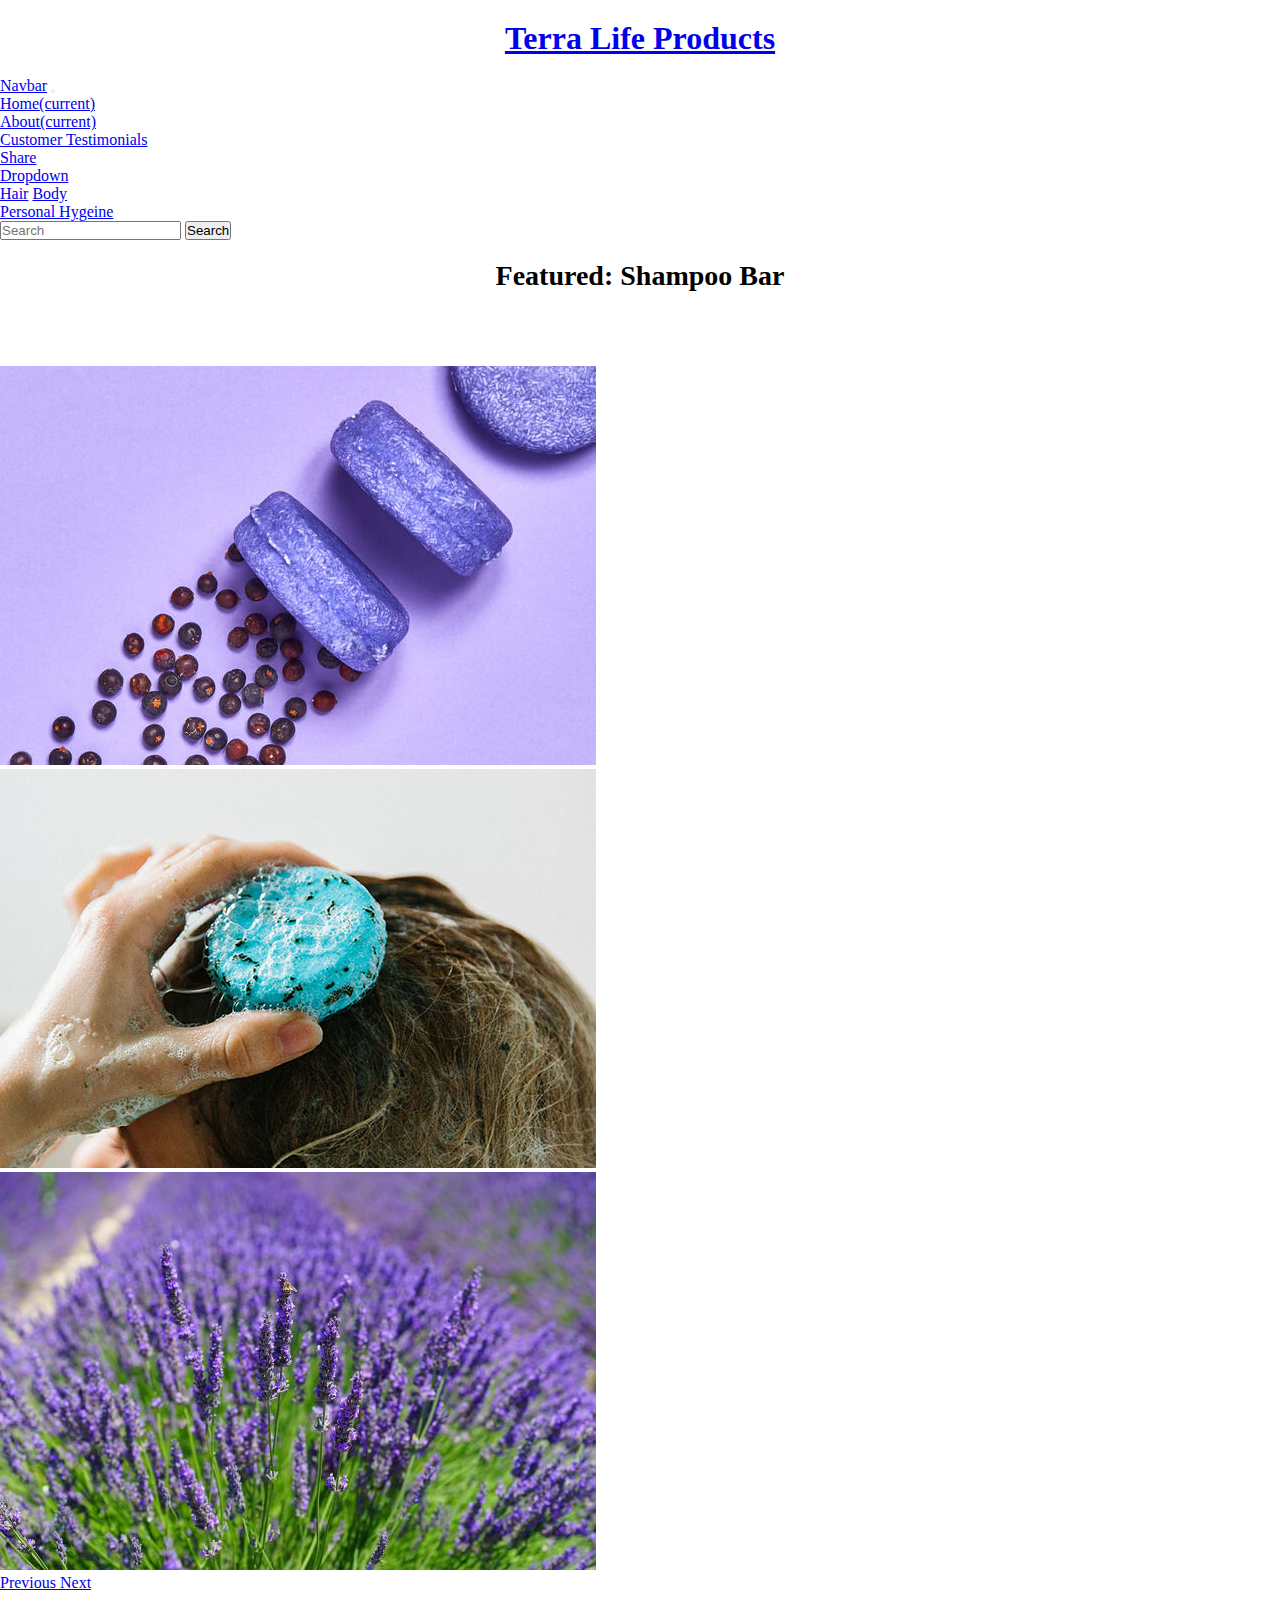
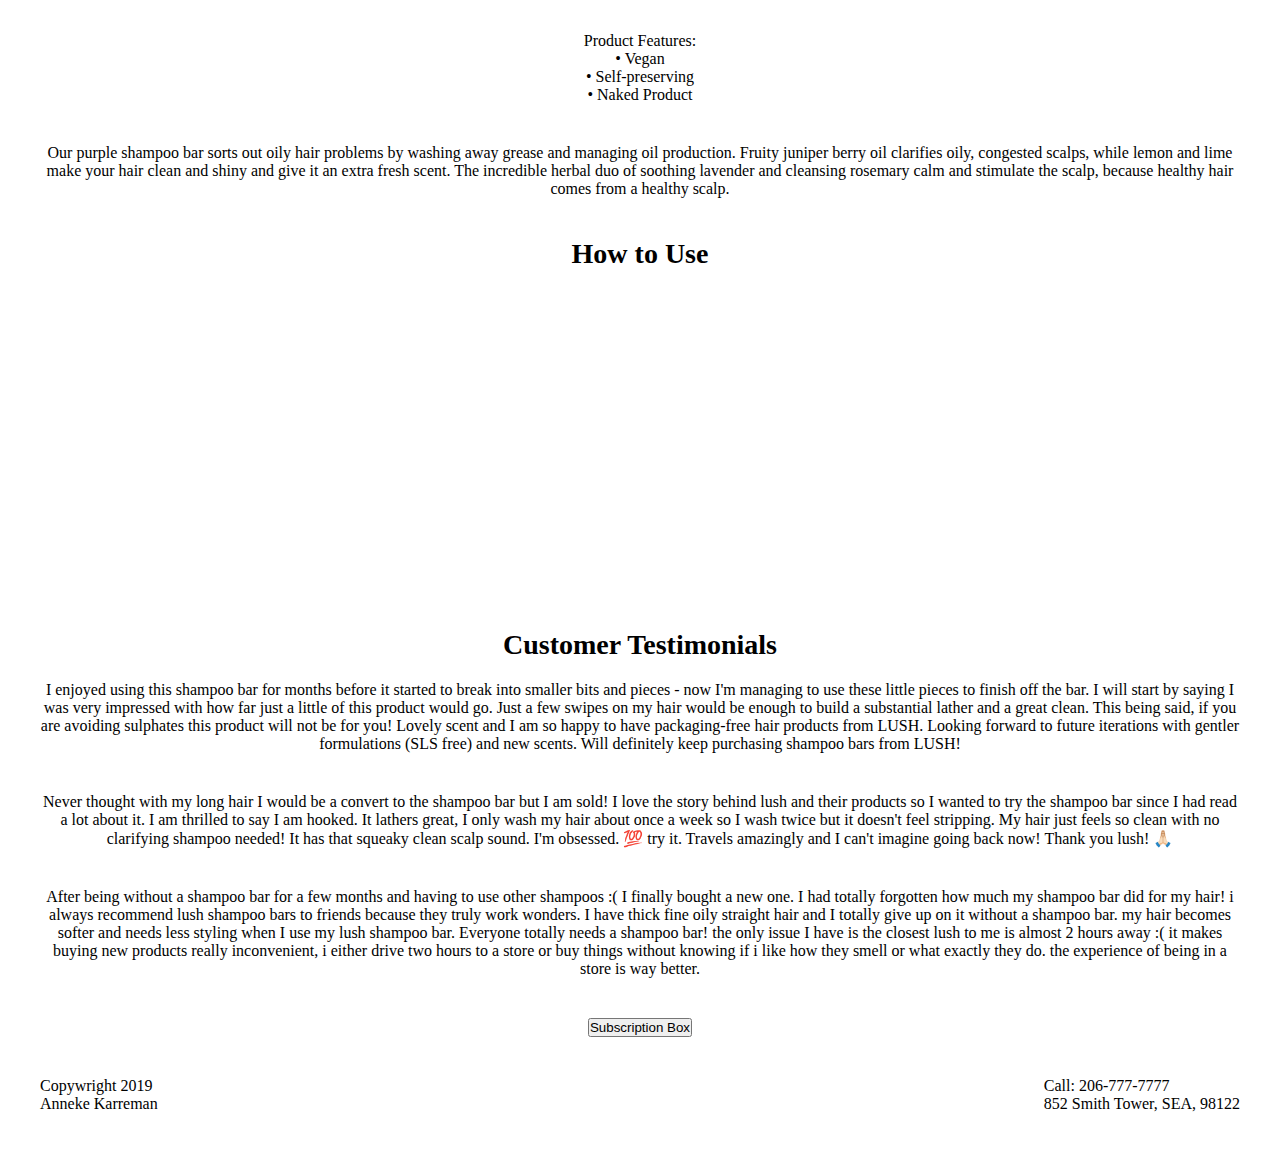
<file: index.html>
<!doctype html>
<html>
<link rel="stylesheet" href="style.css">

<head>
     <meta charset="utf-8">
     <meta http-equiv="X-UA-Compatible" content="IE=edge,chrome=1">
     <meta name="viewport" content="width=device-width, initial-scale=1">
     <title>Terra Life</title>
     <link rel="stylesheet" href="https://stackpath.bootstrapcdn.com/bootstrap/4.1.1/css/bootstrap.min.css"
          integrity="sha384-WskhaSGFgHYWDcbwN70/dfYBj47jz9qbsMId/iRN3ewGhXQFZCSftd1LZCfmhktB" crossorigin="anonymous">

     <link rel="stylesheet" href="https://use.fontawesome.com/releases/v5.0.13/css/all.css"
          integrity="sha384-DNOHZ68U8hZfKXOrtjWvjxusGo9WQnrNx2sqG0tfsghAvtVlRW3tvkXWZh58N9jp" crossorigin="anonymous">

     <link rel="favicon" href="assets/img/favicon.png">

</head>

<div class="title-top">
     <a href="index.html" target="_parent">
          <h1><span><i class="fas fa-leaf"></i></span> Terra Life Products</h1>
     </a>
</div>

<nav class="navbar navbar-expand-lg navbar-light bg-light">
     <a class="navbar-brand" href="#">Navbar</a>
     <button class="navbar-toggler" type="button" data-toggle="collapse" data-target="#navbarSupportedContent"
          aria-controls="navbarSupportedContent" aria-expanded="false" aria-label="Toggle navigation">
          <span class="navbar-toggler-icon"></span>
     </button>

     <div class="collapse navbar-collapse" id="navbarSupportedContent">
          <ul class="navbar-nav mr-auto">
               <li class="nav-item active">
                    <a target="_parent" href="index.html" class="nav-link" href="#">Home<span
                              class="sr-only">(current)</span></a>
               </li>
               <a href="about.html" target="_parent" class="nav-link" href="#">About<span
                         class="sr-only">(current)</span></a>
               </li>
               <li class="nav-item">
                    <a href=#testimonials class="nav-link">Customer Testimonials</a>
               </li>
               <li class="nav-item">
                    <a class="nav-link disabled" target="_parent" href="share-links.html">Share</a>
               </li>
               <li class="nav-item dropdown">
                    <a class="nav-link dropdown-toggle" href="#" id="navbarDropdown" role="button"
                         data-toggle="dropdown" aria-haspopup="true" aria-expanded="false">
                         Dropdown
                    </a>
                    <div class="dropdown-menu" aria-labelledby="navbarDropdown">
                         <a class="dropdown-item" href="#">Hair</a>
                         <a class="dropdown-item" href="#">Body</a>
                         <div class="dropdown-divider"></div>
                         <a class="dropdown-item" href="#">Personal Hygeine</a>
                    </div>
               </li>
          </ul>
          <form class="form-inline my-2 my-lg-0">
               <input class="form-control mr-sm-2" type="search" placeholder="Search" aria-label="Search">
               <button class="btn btn-outline-success my-2 my-sm-0" type="submit">Search</button>
          </form>
     </div>
</nav>

<h2 class="headers">Featured: Shampoo Bar</h2>
<div id="carouselExampleIndicators" class="carousel slide" data-ride="carousel">
     <ol class="carousel-indicators">
          <li data-target="#carouselExampleIndicators" data-slide-to="0" class="active"></li>
          <li data-target="#carouselExampleIndicators" data-slide-to="1"></li>
          <li data-target="#carouselExampleIndicators" data-slide-to="2"></li>
     </ol>
     <div class="carousel-inner">
          <div class="carousel-item active">
               <img class="d-block w-100" src="assets/img/p1.png" alt="First slide">
          </div>
          <div class="carousel-item">
               <img class="d-block w-100" src="assets/img/p2.png" alt="Second slide">
          </div>
          <div class="carousel-item">
               <img class="d-block w-100" src="assets/img/p3.png" alt="Third slide">
          </div>
     </div>
     <a class="carousel-control-prev" href="#carouselExampleIndicators" role="button" data-slide="prev">
          <span class="carousel-control-prev-icon" aria-hidden="true"></span>
          <span class="sr-only">Previous</span>
     </a>
     <a class="carousel-control-next" href="#carouselExampleIndicators" role="button" data-slide="next">
          <span class="carousel-control-next-icon" aria-hidden="true"></span>
          <span class="sr-only">Next</span>
     </a>
</div>

<body>
     <div class="item-features">
          <figcaption class="font-weight-bold">Product Features:</figcaption>
          <figcaption>• Vegan</figcaption>
          <figcaption>• Self-preserving</figcaption>
          <figcaption>• Naked Product</figcaption>
     </div>

     <div class="float-right">
          <paragraph>Our purple shampoo bar sorts out oily hair problems by washing away grease and
               managing
               oil
               production. Fruity juniper berry oil clarifies oily, congested scalps, while lemon and lime
               make
               your
               hair clean and shiny and give it an extra fresh scent. The incredible herbal duo of soothing
               lavender and
               cleansing rosemary calm and stimulate the scalp, because healthy hair comes from a healthy
               scalp.
          </paragraph>
     </div>


     </div>
     <h3 class="headers">How to Use</h3>


     <div class="embed-responsive embed-responsive-16by9"><iframe class="embed-responsive-item" width="560" height="315"
               src="https://www.youtube.com/embed/HzsnD7Yr1_M" frameborder="0"
               allow="accelerometer; autoplay; encrypted-media; gyroscope; picture-in-picture" allowfullscreen></iframe>
     </div>
     <h4 id="testimonials" class="headers">Customer Testimonials</h4>
     <div class="float-right">
          <paragraph>I enjoyed using this shampoo bar for months before it started to break into smaller
               bits and pieces - now I'm managing to use these little pieces to finish off the bar. I will start by
               saying I was very impressed with how far just a little of this product would go. Just a few swipes on my
               hair would be enough to build a substantial lather and a great clean. This being said, if you are
               avoiding sulphates this product will not be for you! Lovely scent and I am so happy to have
               packaging-free hair products from LUSH. Looking forward to future iterations with gentler formulations
               (SLS free) and new scents. Will definitely keep purchasing shampoo bars from LUSH!
          </paragraph>
     </div>
     <div class="float-right">
          <paragraph>Never thought with my long hair I would be a convert to the shampoo bar but I am
               sold! I love the story behind lush and their products so I wanted to try the shampoo bar since I had read
               a lot about it. I am thrilled to say I am hooked. It lathers great, I only wash my hair about once a week
               so I wash twice but it doesn't feel stripping. My hair just feels so clean with no clarifying shampoo
               needed! It has that squeaky clean scalp sound. I'm obsessed. 💯 try it. Travels amazingly and I can't
               imagine going back now! Thank you lush! 🙏🏻</paragraph>
     </div>
     <div class="float-right">
          <paragraph>After being without a shampoo bar for a few months and having to use other shampoos :( I finally
               bought a new one. I had totally forgotten how much my shampoo bar did for my hair! i always recommend
               lush shampoo bars to friends because they truly work wonders. I have thick fine oily straight hair and I
               totally give up on it without a shampoo bar. my hair becomes softer and needs less styling when I use my
               lush shampoo bar. Everyone totally needs a shampoo bar! the only issue I have is the closest lush to me
               is almost 2 hours away :( it makes buying new products really inconvenient, i either drive two hours to a
               store or buy things without knowing if i like how they smell or what exactly they do. the experience of
               being in a store is way better.</paragraph>
     </div>
     <div class="button">
          <button type="button" class="btn btn-primary btn-lg">Subscription Box</button>
     </div>
     <!-- TODO: Create an area that allows users to Share links to the
             page. -->

     <script src="https://code.jquery.com/jquery-3.3.1.slim.min.js"
          integrity="sha384-q8i/X+965DzO0rT7abK41JStQIAqVgRVzpbzo5smXKp4YfRvH+8abtTE1Pi6jizo" crossorigin="anonymous">
     </script>
     <script src="https://cdnjs.cloudflare.com/ajax/libs/popper.js/1.14.3/umd/popper.min.js"
          integrity="sha384-ZMP7rVo3mIykV+2+9J3UJ46jBk0WLaUAdn689aCwoqbBJiSnjAK/l8WvCWPIPm49" crossorigin="anonymous">
     </script>
     <script src="https://stackpath.bootstrapcdn.com/bootstrap/4.1.1/js/bootstrap.min.js"
          integrity="sha384-smHYKdLADwkXOn1EmN1qk/HfnUcbVRZyYmZ4qpPea6sjB/pTJ0euyQp0Mk8ck+5T" crossorigin="anonymous">
     </script>
     </div>
     <div class="footer-left">
          <div class="font-weight-bold">
               <footer>Copywright 2019</footer>
               <footer>Anneke Karreman</footer>
          </div>
     </div>
     <div class="footer-right">
          <div class="font-weight-bold">
               <footer>Call: 206-777-7777</footer>
               <footer>852 Smith Tower, SEA, 98122</footer>
          </div>

</body>

</html>
</file>
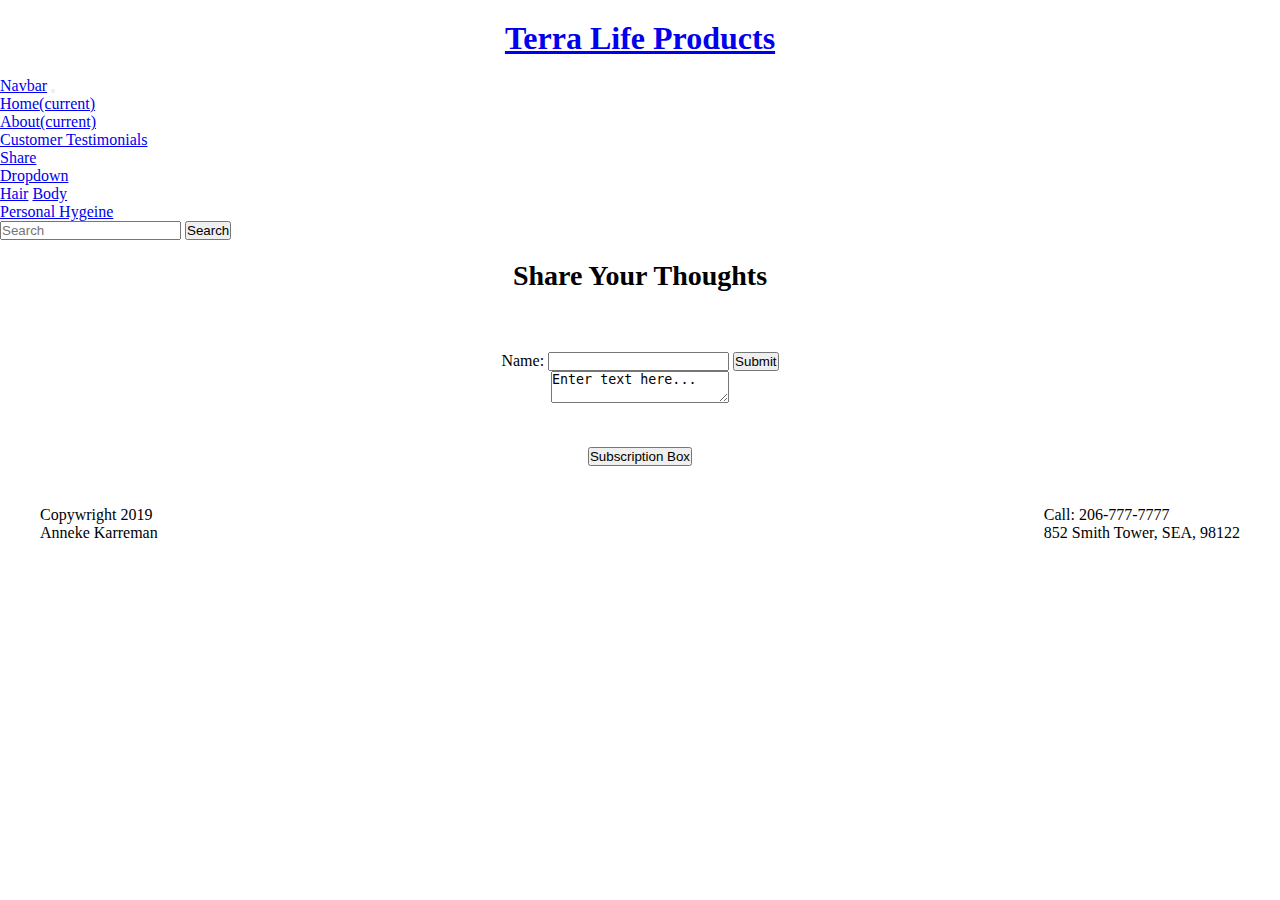
<file: share-links.html>
<!doctype html>
<html>
<link rel="stylesheet" href="style.css">

<head>
    <meta charset="utf-8">
    <meta http-equiv="X-UA-Compatible" content="IE=edge,chrome=1">
    <meta name="viewport" content="width=device-width, initial-scale=1">
    <title>Terra Life</title>
    <link rel="stylesheet" href="https://stackpath.bootstrapcdn.com/bootstrap/4.1.1/css/bootstrap.min.css"
        integrity="sha384-WskhaSGFgHYWDcbwN70/dfYBj47jz9qbsMId/iRN3ewGhXQFZCSftd1LZCfmhktB" crossorigin="anonymous">

    <link rel="stylesheet" href="https://use.fontawesome.com/releases/v5.0.13/css/all.css"
        integrity="sha384-DNOHZ68U8hZfKXOrtjWvjxusGo9WQnrNx2sqG0tfsghAvtVlRW3tvkXWZh58N9jp" crossorigin="anonymous">

    <link rel="favicon" href="assets/img/favicon.png">

</head>

<div class="title-top">
    <a href="index.html" target="_parent">
        <h1><span><i class="fas fa-leaf"></i></span> Terra Life Products</h1>
    </a>
</div>

<nav class="navbar navbar-expand-lg navbar-light bg-light">
    <a class="navbar-brand" href="#">Navbar</a>
    <button class="navbar-toggler" type="button" data-toggle="collapse" data-target="#navbarSupportedContent"
        aria-controls="navbarSupportedContent" aria-expanded="false" aria-label="Toggle navigation">
        <span class="navbar-toggler-icon"></span>
    </button>

    <div class="collapse navbar-collapse" id="navbarSupportedContent">
        <ul class="navbar-nav mr-auto">
            <li class="nav-item active">
                <a target="_parent" href="index.html" class="nav-link" href="#">Home<span
                        class="sr-only">(current)</span></a>
            </li>
            <a href="about.html" target="_parent" class="nav-link" href="#">About<span
                    class="sr-only">(current)</span></a>
            </li>
            <li class="nav-item">
                <a class="nav-link" href="#">Customer Testimonials</a>
            </li>
            <li class="nav-item">
                <a target="_parent" href="share-links.html" class="nav-link disabled">Share</a>
            </li>
            <li class="nav-item dropdown">
                <a class="nav-link dropdown-toggle" href="#" id="navbarDropdown" role="button" data-toggle="dropdown"
                    aria-haspopup="true" aria-expanded="false">
                    Dropdown
                </a>
                <div class="dropdown-menu" aria-labelledby="navbarDropdown">
                    <a class="dropdown-item" href="#">Hair</a>
                    <a class="dropdown-item" href="#">Body</a>
                    <div class="dropdown-divider"></div>
                    <a class="dropdown-item" href="#">Personal Hygeine</a>
                </div>
            </li>
        </ul>
        <form class="form-inline my-2 my-lg-0">
            <input class="form-control mr-sm-2" type="search" placeholder="Search" aria-label="Search">
            <button class="btn btn-outline-success my-2 my-sm-0" type="submit">Search</button>
        </form>
    </div>
</nav>
<h4 class="headers">Share Your Thoughts</h4>
<div class="text">
    <form action="/action_page.php" id="usrform">
        Name: <input type="text" name="usrname">
        <input type="submit">
    </form>

    <textarea name="comment" form="usrform">Enter text here...</textarea>
</div>
<div class="button">
    <button type="button" class="btn btn-primary btn-lg">Subscription Box</button>
</div>
<!-- TODO: Create an area that allows users to Share links to the
             page. -->

<script src="https://code.jquery.com/jquery-3.3.1.slim.min.js"
    integrity="sha384-q8i/X+965DzO0rT7abK41JStQIAqVgRVzpbzo5smXKp4YfRvH+8abtTE1Pi6jizo" crossorigin="anonymous">
</script>
<script src="https://cdnjs.cloudflare.com/ajax/libs/popper.js/1.14.3/umd/popper.min.js"
    integrity="sha384-ZMP7rVo3mIykV+2+9J3UJ46jBk0WLaUAdn689aCwoqbBJiSnjAK/l8WvCWPIPm49" crossorigin="anonymous">
</script>
<script src="https://stackpath.bootstrapcdn.com/bootstrap/4.1.1/js/bootstrap.min.js"
    integrity="sha384-smHYKdLADwkXOn1EmN1qk/HfnUcbVRZyYmZ4qpPea6sjB/pTJ0euyQp0Mk8ck+5T" crossorigin="anonymous">
</script>
</div>
<div class="footer-left">
    <div class="font-weight-bold">
        <footer>Copywright 2019</footer>
        <footer>Anneke Karreman</footer>
    </div>
</div>
<div class="footer-right">
    <div class="font-weight-bold">
        <footer>Call: 206-777-7777</footer>
        <footer>852 Smith Tower, SEA, 98122</footer>
    </div>

    </body>

</html>
</file>
<file: style.css>
* {
    margin: 0;
    padding: 0;
}

.page-container {
    margin: 40px; 
}

.headers {
    padding: 20px; 
    font-size: 1.75rem;
    text-align: center;
}

.text {
    padding: 40px;
    text-align: center;
}

.featured {
    float: right;
    padding: -50px;
}

.item-features {
    text-align: center;
    padding: 40px;
}
.float-right {
    padding: 40px;
    padding-top: 0px;
    text-align: center;
    float: right; 
}
}
iframe {
    width: 100%;
}

.title-top {
    text-align: center;
    padding: 20px;
    color: teal; 
}

.button {
    text-align: center; 
}
.footer-left {
    text-align: left;
    margin: 40px;
    display: inline-block; 
}
.footer-right {
    float: right; 
    margin: 40px;
    display: inline-block; 
}
</file>
